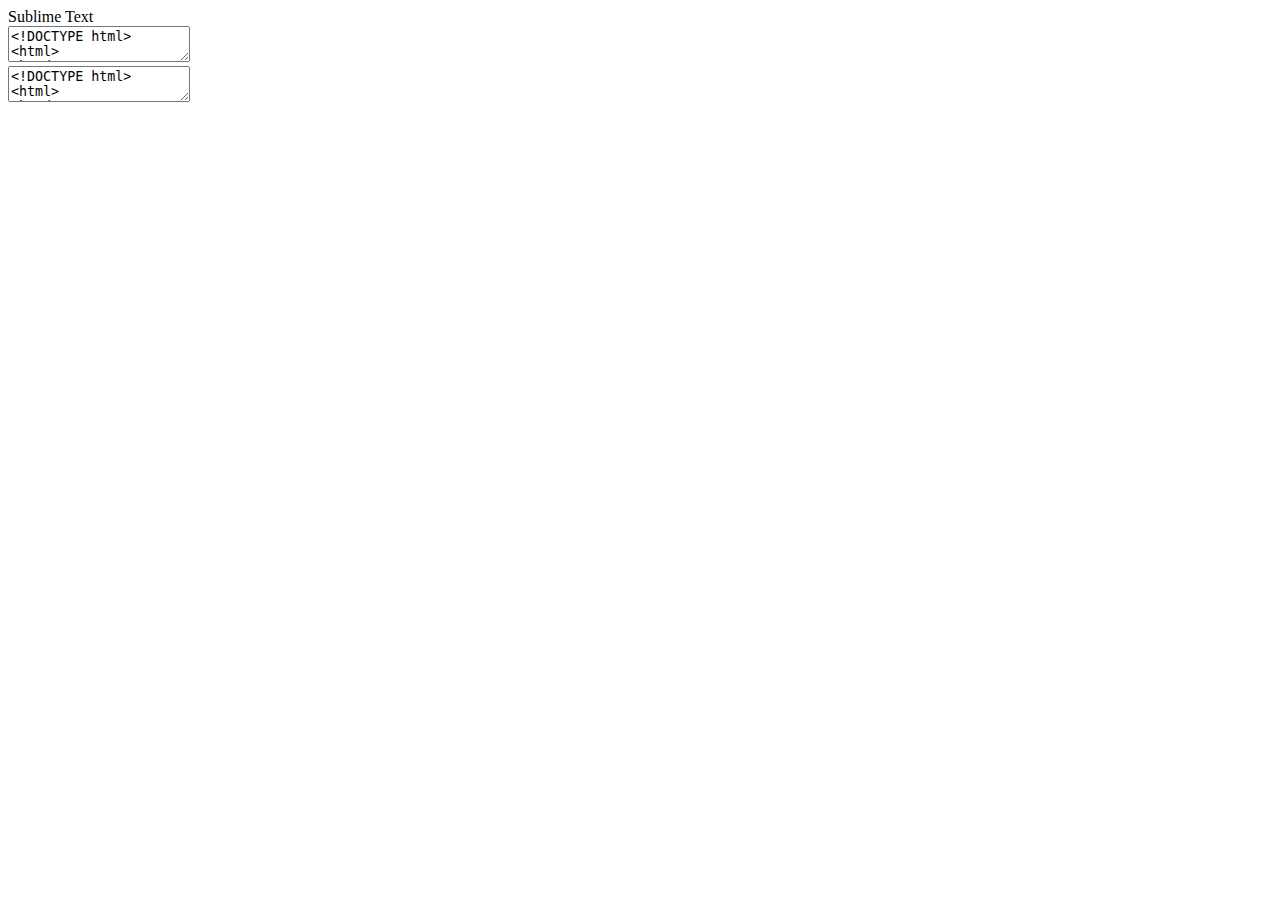
<file: code/index.html>
<!DOCTYPE html>
<html>
<head>
<title>Demo</title>
<meta charset="utf-8">
<meta name="viewport" content="width=device-width,initial-scale=1">
<meta name="robots" content="noindex">
<meta name="googlebot" content="noindex">
<link rel="shortcut icon" href="https://webcoban.vn/home/image/favicon.png">
<link rel="stylesheet" href="https://webcoban.vn/home/codemirror/lib/codemirror.css">
<link rel="stylesheet" href="https://webcoban.vn/home/codemirror/addon/scroll/simplescrollbars.css">
<link rel="stylesheet" href="https://webcoban.vn/home/codemirror/theme/monokai.css">
<link rel="stylesheet" href="https://webcoban.vn/home/bootstrap/4.5.2/css/bootstrap.min.css">
<script src="https://webcoban.vn/home/codemirror/lib/codemirror.js"></script>
<script src="https://webcoban.vn/home/codemirror/mode/javascript/javascript.js"></script>
<script src="https://webcoban.vn/home/codemirror/mode/css/css.js"></script>
<script src="https://webcoban.vn/home/codemirror/mode/xml/xml.js"></script>
<script src="https://webcoban.vn/home/codemirror/mode/htmlmixed/htmlmixed.js"></script>
<script src="https://webcoban.vn/home/codemirror/addon/scroll/simplescrollbars.js"></script>
<script src="https://webcoban.vn/home/codemirror/addon/fold/xml-fold.js"></script>
<script src="https://webcoban.vn/home/codemirror/addon/edit/matchbrackets.js"></script>
<script src="https://webcoban.vn/home/codemirror/addon/edit/closebrackets.js"></script>
<script src="https://webcoban.vn/home/codemirror/addon/edit/closetag.js"></script>
<script src="https://webcoban.vn/home/codemirror/mode/clike/clike.js"></script>
<script src="https://webcoban.vn/home/codemirror/mode/php/php.js"></script>
<script src="https://webcoban.vn/home/ajax/jQuery/jquery-1.13.0.min.js"></script>
<link href="https://fonts.googleapis.com/css2?family=Roboto+Condensed:wght@700&display=swap" rel="stylesheet">
</head>
<body>
<div id="top"></div>
<div id="bottom">
<div class="sublime">
<div class="bars">
<span class="logo"></span>
<span class="name">Sublime Text</span>
<span class="minimize"></span>
<span class="maximize"></span>
<span class="close"></span>
</div>
<div class="code"><textarea id="textareaCode">&lt;!DOCTYPE html&gt;
&lt;html&gt;
&lt;head&gt;
&lt;script src=&quot;http://ajax.aspnetcdn.com/ajax/jQuery/jquery-1.12.0.min.js&quot;&gt;&lt;/script&gt;
&lt;/head&gt;
&lt;body&gt;

    &lt;input type=&quot;text&quot; name=&quot;hoten&quot; placeholder=&quot;Nhập họ t&ecirc;n&quot;&gt;

    &lt;button type=&quot;button&quot; name=&quot;kichhoat&quot;&gt;K&iacute;ch hoạt&lt;/button&gt;

    &lt;script&gt;
        $(document).ready(function(){
            $(&quot;button[name='kichhoat']&quot;).click(function(){
                $(&quot;input[name='hoten']&quot;).blur();
            })
            $(&quot;input[name='hoten']&quot;).blur(function(){
                alert(&quot;Sự kiện blur() vừa mới xảy ra&quot;);
            })
        })
    &lt;/script&gt;

&lt;/body&gt;
&lt;/html&gt;</textarea></div>
<div class="run"></div></div>
</div>
<div id="sublime"></div>
<textarea>&lt;!DOCTYPE html&gt;
&lt;html&gt;
&lt;head&gt;
&lt;script src=&quot;http://ajax.aspnetcdn.com/ajax/jQuery/jquery-1.12.0.min.js&quot;&gt;&lt;/script&gt;
&lt;/head&gt;
&lt;body&gt;

    &lt;input type=&quot;text&quot; name=&quot;hoten&quot; placeholder=&quot;Nhập họ t&ecirc;n&quot;&gt;

    &lt;button type=&quot;button&quot; name=&quot;kichhoat&quot;&gt;K&iacute;ch hoạt&lt;/button&gt;

    &lt;script&gt;
        $(document).ready(function(){
            $(&quot;button[name='kichhoat']&quot;).click(function(){
                $(&quot;input[name='hoten']&quot;).blur();
            })
            $(&quot;input[name='hoten']&quot;).blur(function(){
                alert(&quot;Sự kiện blur() vừa mới xảy ra&quot;);
            })
        })
    &lt;/script&gt;

&lt;/body&gt;
&lt;/html&gt;</textarea>
</body>
</html>
</file>
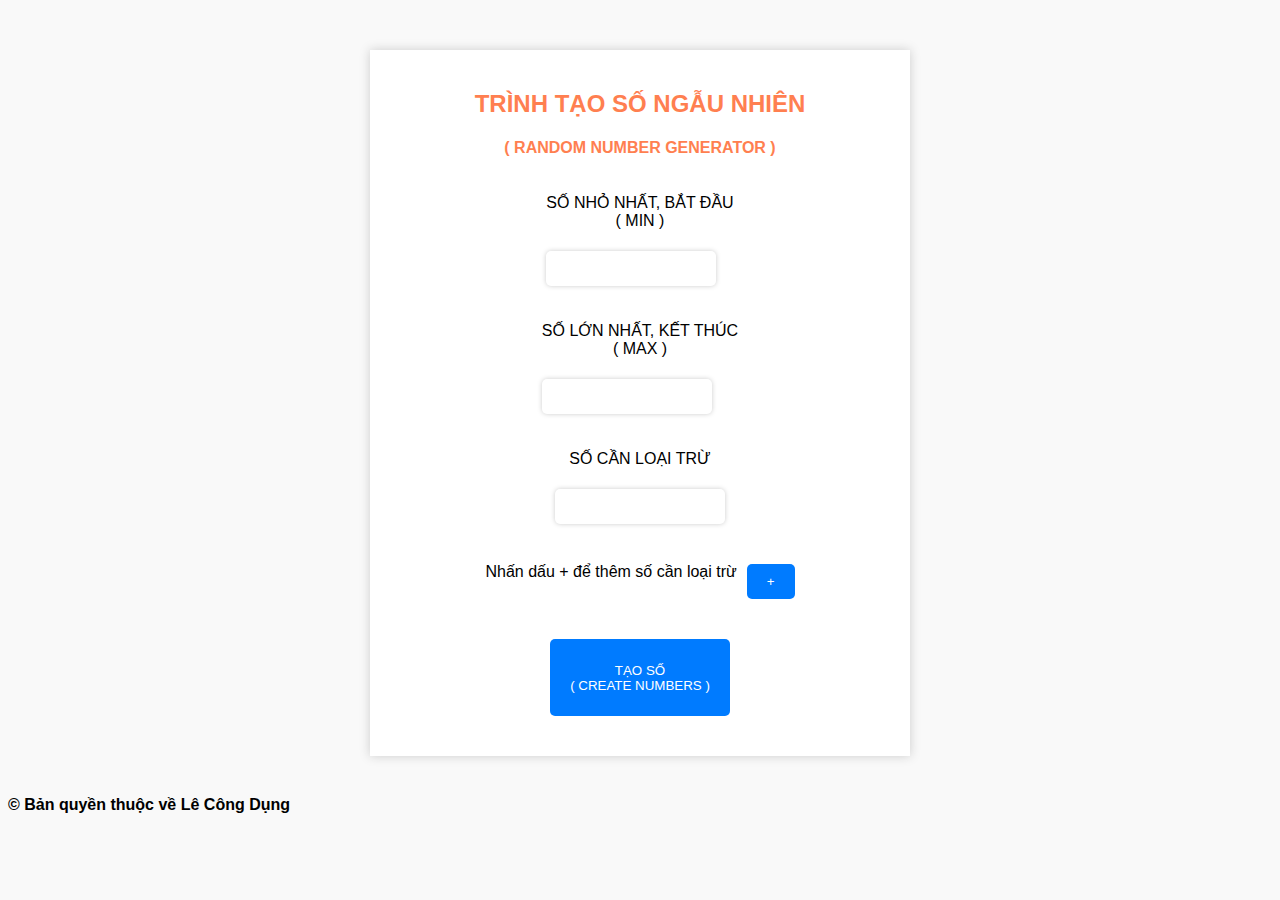
<file: taoso/index.html>
<!DOCTYPE html>
<html>
<head>
  <!--Start of Fchat.vn--><script type="text/javascript" src="https://cdn.fchat.vn/assets/embed/webchat.js?id=64734cb4c207fc76c402acb2" async="async"></script><!--End of Fchat.vn-->
	<title>Trình tạo số ngẫu nhiên</title>
	<meta name="viewport" content="width=device-width, initial-scale=1.0">
	<link rel="stylesheet" type="text/css" href="style.css">
	<meta charset="utf-8">
	<style>
		.container {
			margin-bottom: 40px;
		}

		.add-excluded-number-text {
			margin: 0;
		}

		.input-group {
			margin-bottom: 20px;
		}

		#excluded-add-button {
			display: flex;
			align-items: center;
			margin-bottom: 20px;
		}

		#excluded-add-button button {
			margin-left: 10px;
		}

		#result {
			margin-top: 20px;
		}

		/* Added CSS to make copyright notice bold */
		.footer {
			font-weight: bold;
		}
	</style>
</head>
<body>
	<div class="container">
		<h2><span style="color:coral">TRÌNH TẠO SỐ NGẪU NHIÊN</span></h2>
		<h4><span style="color:coral">( RANDOM NUMBER GENERATOR )</span></h4>
		<form>
			<div class="input-group">
				<label for="min-number"><p>SỐ NHỎ NHẤT, BẮT ĐẦU<br>( MIN )</p></label>
				<input type="number" id="min-number" name="min-number">
			</div>
			<div class="input-group">
				<label for="max-number"><p>SỐ LỚN NHẤT, KẾT THÚC<br>( MAX )</p></label>
				<input type="number" id="max-number" name="max-number">
			</div>
			<div id="excluded-inputs" class="input-group">
				<label for="excluded-number"><p>SỐ CẦN LOẠI TRỪ</p></label>
				<input type="number" class="excluded-number-input" name="excluded-number">
			</div>
			<div id="excluded-add-button">
				<p class="add-excluded-number-text">Nhấn dấu + để thêm số cần loại trừ</p>
				<button type="button" id="add-excluded-number-button">+</button>
			</div>
			<button type="button" id="generate-button"><p>TẠO SỐ<br>( CREATE NUMBERS )</p></button>
		</form>
		<div id="result"></div>
	</div>
	<div class="footer">
		<p><strong>&copy; Bản quyền thuộc về Lê Công Dụng</strong></p>
	</div>
	<script src="script.js"></script>
</body>
</html>
</file>
<file: taoso/style.css>
body {
    font-family: Arial, sans-serif;
    background-color: #f9f9f9;
}

.container {
    margin: 50px auto;
    padding: 20px;
    background-color: #fff;
    box-shadow: 0px 0px 10px #ccc;
    max-width: 500px;
    text-align: center;
}

h2 {
    color: #333;
}

form {
    margin-top: 20px;
    display: flex;
    flex-direction: column;
    align-items: center;
}

.input-group {
    display: flex;
    flex-direction: column;
    margin-bottom: 10px;
}

label {
    margin-bottom: 5px;
}

input[type="number"] {
    padding: 10px;
    border-radius: 5px;
    border: none;
    box-shadow: 0px 0px 5px #ccc;
    width: 150px;
    text-align: center;
}

button {
    margin-top: 20px;
    padding: 10px 20px;
    border-radius: 5px;
    border: none;
    background-color: #007bff;
    color: #fff;
    cursor: pointer;
}

button:hover {
    background-color: #0066cc;
}

#result {
    margin-top: 20px;
    font-size: 24px;
    color: #333;
}
</file>
